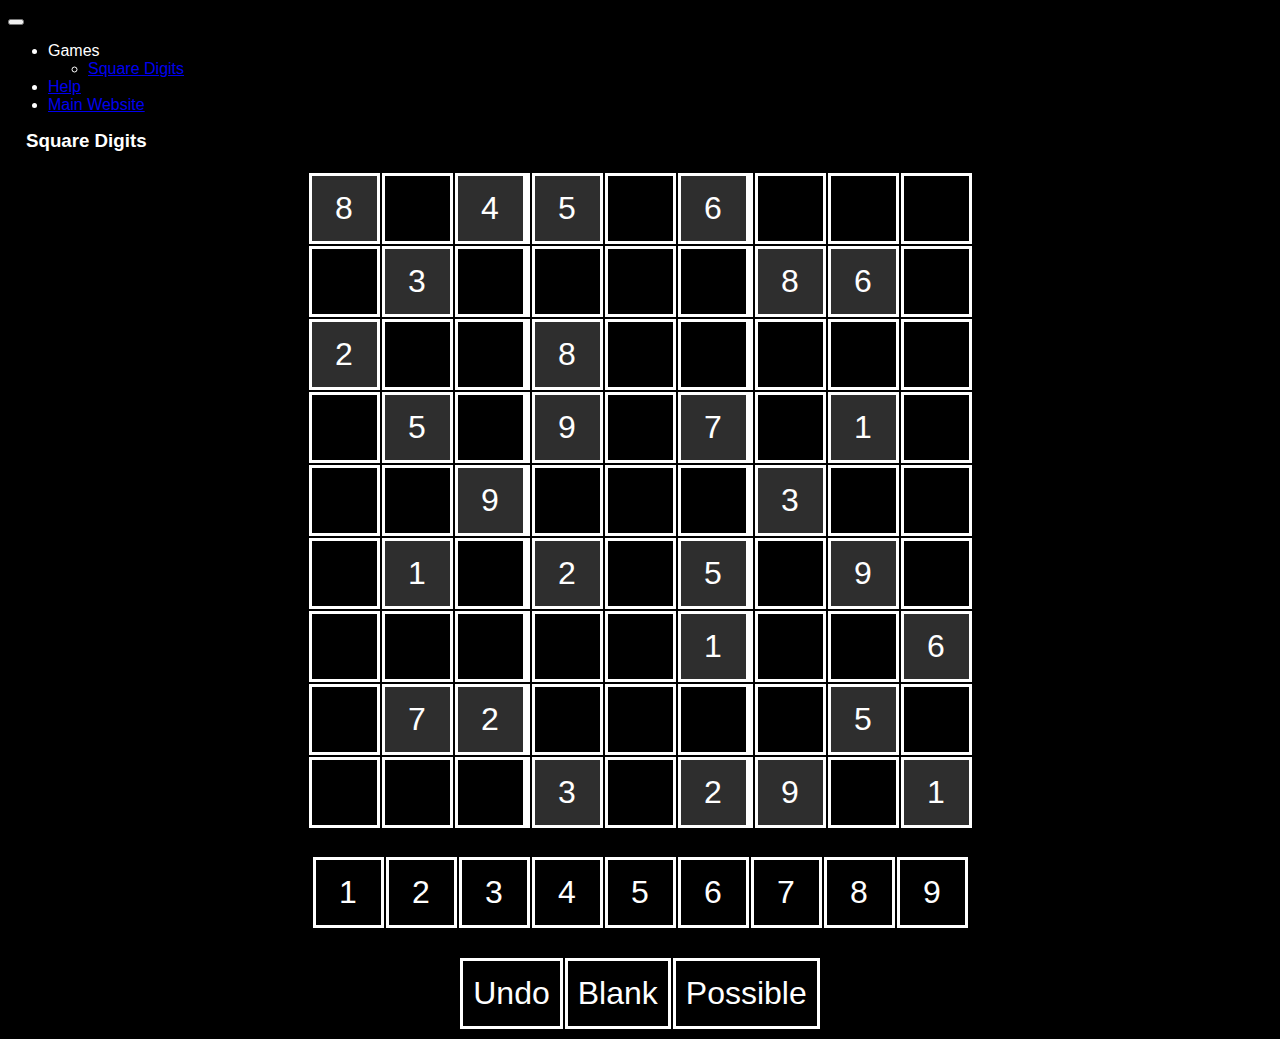
<file: pages/squaresgame.html>
<!DOCTYPE html>
<html lang="en">
<head>
    <meta charset="UTF-8">
    <meta http-equiv="X-UA-Compatible" content="IE=edge">
    <meta name="viewport" content="width=device-width, initial-scale=1.0">
    <title>Square Digits</title>
    <link href="https://cdn.jsdelivr.net/npm/bootstrap@5.1.3/dist/css/bootstrap.min.css" rel="stylesheet" integrity="sha384-1BmE4kWBq78iYhFldvKuhfTAU6auU8tT94WrHftjDbrCEXSU1oBoqyl2QvZ6jIW3" crossorigin="anonymous">
    <link rel="stylesheet" href="squaresgame.css" type="text/css"/>

</head>


<nav class="navbar navbar-expand-sm navbar-dark bg-dark">
    <div class="container-fluid">
      <button class="navbar-toggler" type="button" data-bs-toggle="collapse" data-bs-target="#navbarNav" aria-controls="navbarNav" aria-expanded="false" aria-label="Toggle navigation">
        <span class="navbar-toggler-icon"></span>
      </button>
      <div class="collapse navbar-collapse" id="navbarNav">
        <ul class="navbar-nav">
          <li class="nav-item dropdown">
            <a class="nav-link dropdown-toggle" data-bs-toggle="dropdown" aria-expanded="false">Games</a>
            <ul class="dropdown-menu" aria-labelledby="navbarScrollingDropdown">
                <li><a class="dropdown-item" href="squaresgame.html">Square Digits</a></li>
            </ul>
          </li>
          <li class="nav-item">
            <a class="nav-link" href="../index.html">Help</a>
          </li>
          <li class="nav-item">
            <a class="nav-link" href="https://www.adadamc.ca">Main Website</a>
          </li>
        </ul>
      </div>
    </div>
  </nav>



<body>
    
    <h3 id="titleS">Square Digits</h3>

    <table id="sudo">
        <tr>
            <td id ="tile1" onclick="boxClick(1)">
                L
            </td>
            <td id ="tile2" onclick="boxClick(2)">
               O 
            </td>
            <td id ="tile3" onclick="boxClick(3)">
               A 
            </td>
            <td id ="tile4" onclick="boxClick(4)">
               D 
            </td>
            <td id ="tile5" onclick="boxClick(5)">
              I  
            </td>
            <td id ="tile6" onclick="boxClick(6)">
              N 
            </td>
            <td id ="tile7" onclick="boxClick(7)">
             G   
            </td>
            <td id ="tile8" onclick="boxClick(8)">
                
            </td>
            <td id ="tile9" onclick="boxClick(9)">
                
            </td>
        </tr>
        <tr>
            <td id ="tile10" onclick="boxClick(10)">
                
            </td>
            <td id ="tile11" onclick="boxClick(11)">
                
            </td>
            <td id ="tile12" onclick="boxClick(12)">
                
            </td>
            <td id ="tile13" onclick="boxClick(13)">
                
            </td>
            <td id ="tile14" onclick="boxClick(14)">
                
            </td>
            <td id ="tile15" onclick="boxClick(15)">
                
            </td>
            <td id ="tile16" onclick="boxClick(16)">
                
            </td>
            <td id ="tile17" onclick="boxClick(17)">
                
            </td>
            <td id ="tile18" onclick="boxClick(18)">
                
            </td>
        </tr>
        <tr>
            <td id ="tile19" onclick="boxClick(19)">
                
            </td>
            <td id ="tile20" onclick="boxClick(20)">
                
            </td>
            <td id ="tile21" onclick="boxClick(21)">
                
            </td>
            <td id ="tile22" onclick="boxClick(22)">
                
            </td>
            <td id ="tile23" onclick="boxClick(23)">
                
            </td>
            <td id ="tile24" onclick="boxClick(24)">
                
            </td>
            <td id ="tile25" onclick="boxClick(25)">
                
            </td>
            <td id ="tile26" onclick="boxClick(26)">
                
            </td>
            <td id ="tile27" onclick="boxClick(27)">
                
            </td>
        </tr>
        <tr>
            <td id ="tile28" onclick="boxClick(28)">
                
            </td>
            <td id ="tile29" onclick="boxClick(29)">
                
            </td>
            <td id ="tile30" onclick="boxClick(30)">
                
            </td>
            <td id ="tile31" onclick="boxClick(31)">
                
            </td>
            <td id ="tile32" onclick="boxClick(32)">
                
            </td>
            <td id ="tile33" onclick="boxClick(33)">
                
            </td>
            <td id ="tile34" onclick="boxClick(34)">
                
            </td>
            <td id ="tile35" onclick="boxClick(35)">
                
            </td>
            <td id ="tile36" onclick="boxClick(36)">
                
            </td>
        </tr>
        <tr>
            <td id ="tile37" onclick="boxClick(37)">
                
            </td>
            <td id ="tile38" onclick="boxClick(38)">
                
            </td>
            <td id ="tile39" onclick="boxClick(39)">
                
            </td>
            <td id ="tile40" onclick="boxClick(40)">
                
            </td>
            <td id ="tile41" onclick="boxClick(41)">
                
            </td>
            <td id ="tile42" onclick="boxClick(42)">
                
            </td>
            <td id ="tile43" onclick="boxClick(43)">
                
            </td>
            <td id ="tile44" onclick="boxClick(44)">
                
            </td>
            <td id ="tile45" onclick="boxClick(45)">
                
            </td>
        </tr>
        <tr>
            <td id ="tile46" onclick="boxClick(46)">
                
            </td>
            <td id ="tile47" onclick="boxClick(47)">
                
            </td>
            <td id ="tile48" onclick="boxClick(48)">
                
            </td>
            <td id ="tile49" onclick="boxClick(49)">
                
            </td>
            <td id ="tile50" onclick="boxClick(50)">
                
            </td>
            <td id ="tile51" onclick="boxClick(51)">
                
            </td>
            <td id ="tile52" onclick="boxClick(52)">
                
            </td>
            <td id ="tile53" onclick="boxClick(53)">
                
            </td>
            <td id ="tile54" onclick="boxClick(54)">
                
            </td>
        </tr>
        <tr>
            <td id ="tile55" onclick="boxClick(55)">
                
            </td>
            <td id ="tile56" onclick="boxClick(56)">
                
            </td>
            <td id ="tile57" onclick="boxClick(57)">
                
            </td>
            <td id ="tile58" onclick="boxClick(58)">
                
            </td>
            <td id ="tile59" onclick="boxClick(59)">
                
            </td>
            <td id ="tile60" onclick="boxClick(60)">
                
            </td>
            <td id ="tile61" onclick="boxClick(61)">
                
            </td>
            <td id ="tile62" onclick="boxClick(62)">
                
            </td>
            <td id ="tile63" onclick="boxClick(63)">
                
            </td>
        </tr>
        <tr>
            <td id ="tile64" onclick="boxClick(64)">
                
            </td>
            <td id ="tile65" onclick="boxClick(65)">
                
            </td>
            <td id ="tile66" onclick="boxClick(66)">
                
            </td>
            <td id ="tile67" onclick="boxClick(67)">
                
            </td>
            <td id ="tile68" onclick="boxClick(68)">
                
            </td>
            <td id ="tile69" onclick="boxClick(69)">
                
            </td>
            <td id ="tile70" onclick="boxClick(70)">
                
            </td>
            <td id ="tile71" onclick="boxClick(71)">
                
            </td>
            <td id ="tile72" onclick="boxClick(72)">
                
            </td>
        </tr>
        <tr>
            <td id ="tile73" onclick="boxClick(73)">
                
            </td>
            <td id ="tile74" onclick="boxClick(74)">
                L
            </td>
            <td id ="tile75" onclick="boxClick(75)">
                O
            </td>
            <td id ="tile76" onclick="boxClick(76)">
               A 
            </td>
            <td id ="tile77" onclick="boxClick(77)">
               D 
            </td>
            <td id ="tile78" onclick="boxClick(78)">
               I 
            </td>
            <td id ="tile79" onclick="boxClick(79)">
              N  
            </td>
            <td id ="tile80" onclick="boxClick(80)">
               G 
            </td>
            <td id ="tile81" onclick="boxClick(81)">
                
            </td>
        </tr>
    </table>

    <table id="nums">
      <tr>
        <td id="s1" onclick="activate(1)">
        1
        </td>
        <td id="s2" onclick="activate(2)">
        2
        </td>
        <td id="s3" onclick="activate(3)">
        3
        </td>
        <td id="s4" onclick="activate(4)">
        4
        </td>
        <td id="s5" onclick="activate(5)">
        5
        </td>
        <td id="s6" onclick="activate(6)">
        6
        </td>
        <td id="s7" onclick="activate(7)">
        7
        </td>
        <td id="s8" onclick="activate(8)">
        8
        </td>
        <td id="s9" onclick="activate(9)">
        9
        </td>
        </tr>
    </table>

    <table id="options">
      <tr>
        <td id="undo" onclick="undo()">
        Undo
        </td>
        <td id="blank" onclick="activate(-1)">
        Blank
        </td>
          <td id="blank" onclick="possibility(true)">
            Possible
            </td>
        </tr>
    </table>

    <script type="text/javascript" src="../scripts/sudo.js"></script>
    <script src="https://cdn.jsdelivr.net/npm/bootstrap@5.1.3/dist/js/bootstrap.bundle.min.js" integrity="sha384-ka7Sk0Gln4gmtz2MlQnikT1wXgYsOg+OMhuP+IlRH9sENBO0LRn5q+8nbTov4+1p" crossorigin="anonymous"></script>
</body>
</html>
</file>
<file: pages/squaresgame.css>
body{
    background-color: black;
    color: white;
    font-family: Arial, Helvetica, sans-serif;
}

h3{
    margin-top: 4px;
    margin-right: 18px;
    margin-left: 18px;
}

#sudo{
    margin-left: auto;
    margin-right: auto;
    table-layout: fixed;
}

#sudo td{
    text-align: center;
}

#sudo td:nth-child(3), #sudo td:nth-child(6){
    border-right: 7px solid white;
}

#sudo tr:nth-child(3), #sudo tr:nth-child(6){
    border-bottom: 7px solid white;
}

@media screen and (max-width: 500px) {
    #sudo td{
        border: 3px solid white;
        display: relative;
        height: 5vh;
        width: 5vh;
        font-size: large;
    }
}

@media screen and (min-width: 500px) {
    #sudo td{
        border: 3px solid white;
        display: relative;
        height: 7vh;
        width: 7vh;
        font-size: xx-large;
    }
}

#sudo td:hover{
    background-color: rgb(50, 50, 50) !important;
}

#nums{
    margin-top: 2vw;
    margin-left: auto;
    margin-right: auto;
    table-layout: fixed;
}

#nums td{
    text-align: center;
    word-wrap: break-word;
}

@media screen and (max-width: 500px) {
    #nums td{
        border: 3px solid white;
        display: relative;
        height: 5vh;
        width: 5vh;
        font-size: large;
    }
}

@media screen and (min-width: 500px) {
    #nums td{
        border: 3px solid white;
        display: relative;
        height: 7vh;
        width: 7vh;
        font-size: xx-large;
    }
}

#nums td:hover{
    background-color: rgb(50, 50, 50) !important;
}

#options{
    margin-top: 2vw;
    margin-left: auto;
    margin-right: auto;
    table-layout: fixed;
}

#options td{
    text-align: center;
    padding-left: 10px;
    padding-right: 10px;
}

#options td:hover{
    background-color: rgb(50, 50, 50) !important;
}

@media screen and (max-width: 500px) {
    #options td{
        border: 3px solid white;
        display: relative;
        height: 5vh;
        width: 5vh;
        font-size: large;
    }
}

@media screen and (min-width: 500px) {
    #options td{
        border: 3px solid white;
        display: relative;
        height: 7vh;
        width: 7vh;
        font-size: xx-large;
    }
}
</file>
